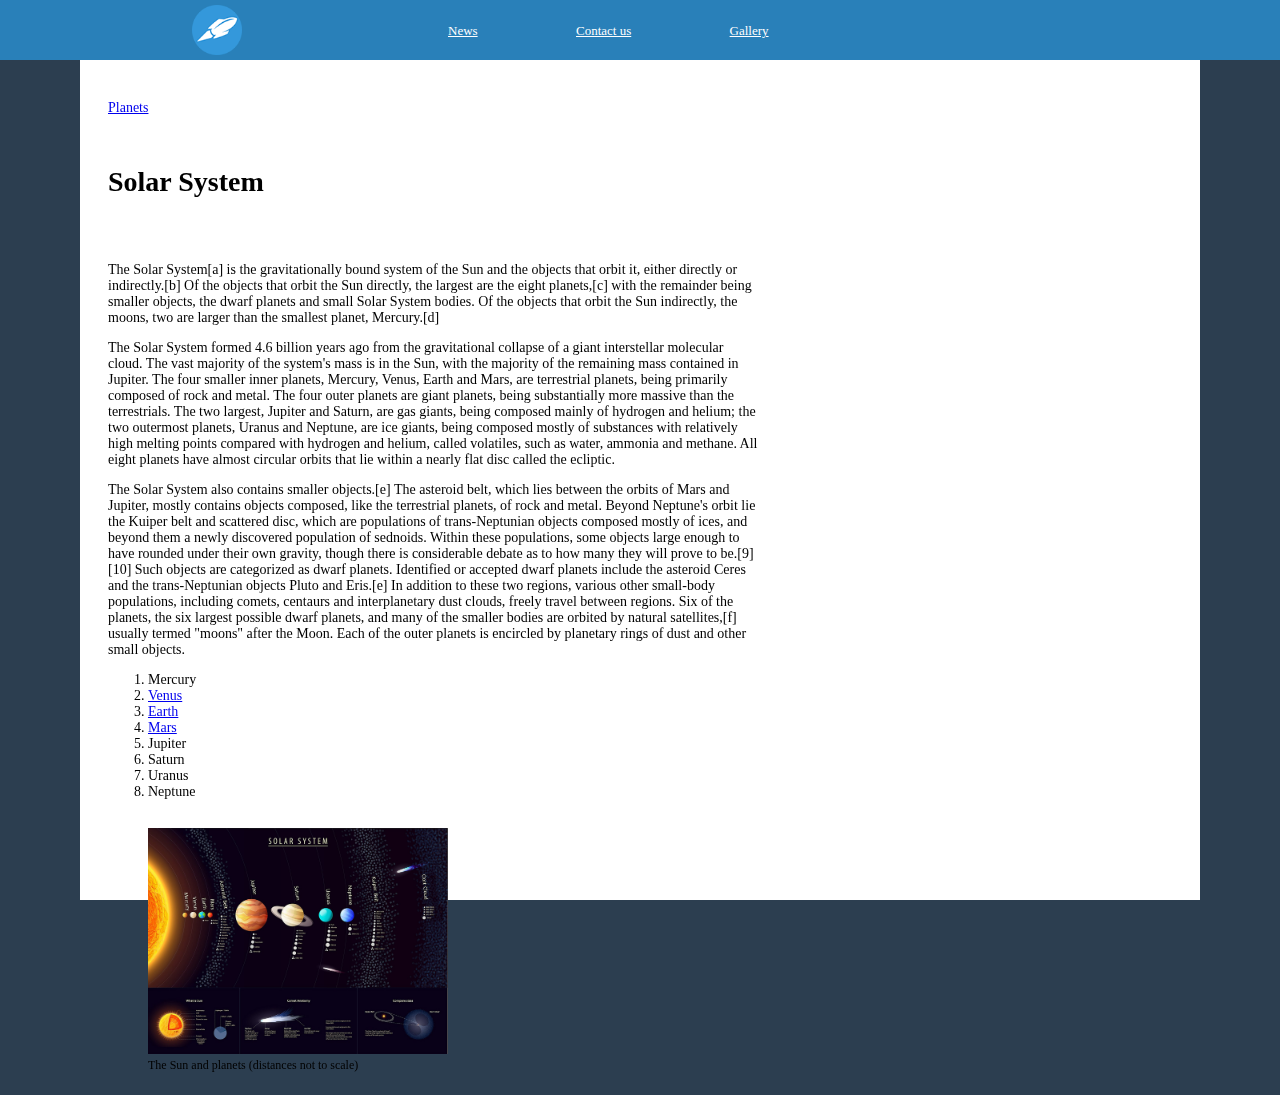
<file: HomeworkLecture6/Index.html>
<!DOCTYPE html>
<html lang="en">
    <head>
        <title>Solar System</title>
        <meta charset="UTF-8">
        <link href="Styles/Style.css" rel="stylesheet" type="text/css"/>
        <base target="_blank"/>
    </head>

    <body>
        <nav id="topNavigation">
            <div id="homeNavElement">
                <a href="Index.html">
                    <img src="Assets/Images/Logo.png" alt="logo" width="50"/>
                </a>
            </div>
            <div id="newsLink" class="navLinks">
                <a href="News.html">News</a>
            </div>
            <div id="contactLink" class="navLinks">
                <a href="ContactUs.html">Contact us</a>
            </div>
            <div id="galleryLink" class="navLinks">
                <a href="Gallery.html">Gallery</a>
            </div>
        </nav>

        <div id="mainBackground">
        </div>
        
        <main>

            <nav id="breadcrumbs">
                <div>
                    <a href="Index.html">Planets</a> 
                </div>
            </nav>

            <article>
                <h1>Solar System</h1>

                <div class="articleText">
                    <p>
                        The Solar System[a] is the gravitationally bound system of the Sun and the objects that orbit it, either directly or indirectly.[b] Of the objects that orbit the Sun directly, the largest are the eight planets,[c] with the remainder being smaller objects, the dwarf planets and small Solar System bodies. Of the objects that orbit the Sun indirectly, the moons, two are larger than the smallest planet, Mercury.[d]
                    </p>
                    <p>
                        The Solar System formed 4.6 billion years ago from the gravitational collapse of a giant interstellar molecular cloud. The vast majority of the system's mass is in the Sun, with the majority of the remaining mass contained in Jupiter. The four smaller inner planets, Mercury, Venus, Earth and Mars, are terrestrial planets, being primarily composed of rock and metal. The four outer planets are giant planets, being substantially more massive than the terrestrials. The two largest, Jupiter and Saturn, are gas giants, being composed mainly of hydrogen and helium; the two outermost planets, Uranus and Neptune, are ice giants, being composed mostly of substances with relatively high melting points compared with hydrogen and helium, called volatiles, such as water, ammonia and methane. All eight planets have almost circular orbits that lie within a nearly flat disc called the ecliptic.
                    </p>
                    <p>       
                        The Solar System also contains smaller objects.[e] The asteroid belt, which lies between the orbits of Mars and Jupiter, mostly contains objects composed, like the terrestrial planets, of rock and metal. Beyond Neptune's orbit lie the Kuiper belt and scattered disc, which are populations of trans-Neptunian objects composed mostly of ices, and beyond them a newly discovered population of sednoids. Within these populations, some objects large enough to have rounded under their own gravity, though there is considerable debate as to how many they will prove to be.[9][10] Such objects are categorized as dwarf planets. Identified or accepted dwarf planets include the asteroid Ceres and the trans-Neptunian objects Pluto and Eris.[e] In addition to these two regions, various other small-body populations, including comets, centaurs and interplanetary dust clouds, freely travel between regions. Six of the planets, the six largest possible dwarf planets, and many of the smaller bodies are orbited by natural satellites,[f] usually termed "moons" after the Moon. Each of the outer planets is encircled by planetary rings of dust and other small objects.
                    </p>
                    <ol>
                        <li>
                            Mercury
                        </li>
                        <li>
                            <a href="Subpages/Venus.html">Venus</a>
                        </li>
                        <li>
                            <a href="Subpages/Earth.html">Earth</a>
                        </li>
                        <li>
                            <a href="Subpages/Mars.html">Mars</a>
                        </li>
                        <li>
                            Jupiter
                        </li>
                        <li>
                            Saturn
                        </li>
                        <li>
                            Uranus
                        </li>
                        <li>
                            Neptune
                        </li>
                    </ol>
                </div>

                <figure id="articleIllustration">
                    <img 
                        src="Assets/Images/sol.jpg" 
                        title="click on the planets in the image to navigate to the relevant page" 
                        usemap="#planets" 
                        alt="The Solar System with all the planets arranged in a line with their moons and asteroid belts. Including a cross-section of the Sun with additional details, comet anatomy, and a size comparison between the Kuiper belt and the Orrt Cloud"/>
                    <map name="planets">
                        <area shape="circle" coords="45,87,4" alt="Venus" href="Subpages/Venus.html"/>
                        <area shape="circle" coords="54,87,3" alt="Earth" href="Subpages/Earth.html"/>
                        <area shape="circle" coords="63,87,2" alt="Mars" href="Subpages/Mars.html"/>
                        </map>
                    <figcaption>
                        The Sun and planets (distances not to scale)
                    </figcaption>
                </figure>
            </article>
        </main>
    </body>
</html>
</file>
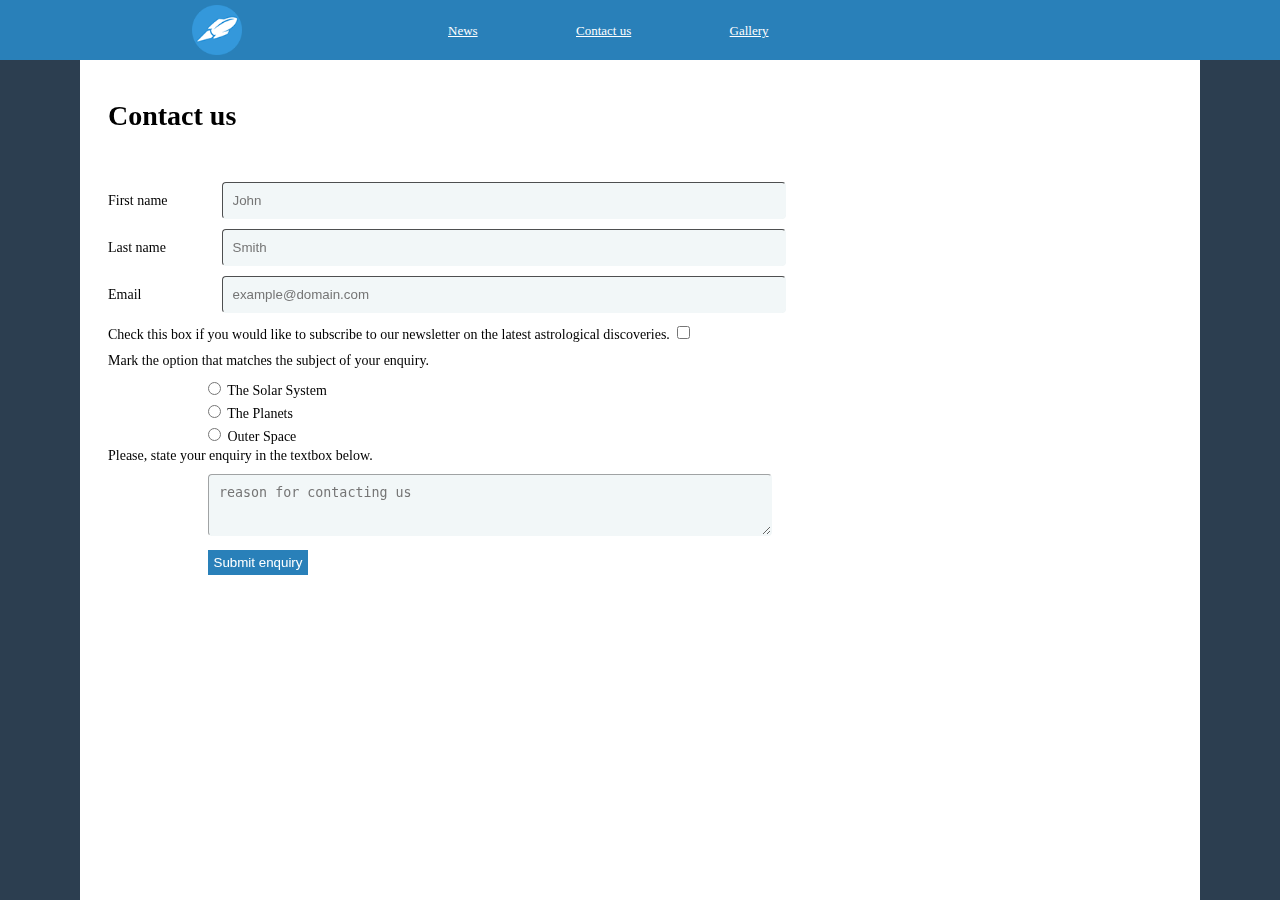
<file: HomeworkLecture6/ContactUs.html>
<!DOCTYPE html>
<html lang="en">
    <head>
        <title>Solar System</title>
        <meta charset="UTF-8"/>
        <link href="Styles/Style.css" rel="stylesheet" type="text/css"/>
        <base target="_blank"/>
    </head>
    <body>
        <nav id="topNavigation">
            <div id="homeNavElement">
                <a href="Index.html">
                    <img src="Assets/Images/Logo.png" alt="logo" width="50"/>
                </a>
            </div>
            <div id="newsLink" class="navLinks">
                <a href="News.html">News</a>
            </div>
            <div id="contactLink" class="navLinks">
                <a href="ContactUs.html">Contact us</a>
            </div>
            <div id="galleryLink" class="navLinks">
                <a href="Gallery.html">Gallery</a>
            </div>
        </nav>

        <div id="mainBackground">
        </div>

        <main>

            <nav id="breadcrumbs">
                <div>
                </div>
            </nav>

            <h1>Contact us</h1>

            <div>
                <form action="Index.html" method="GET">
                    <div>
                        <label class="textLabel" for="firstName">First name</label>
                        <input type="text" id="firstName" name="firstName" required placeholder="John"/>
                    </div>
                    <div>
                        <label class="textLabel" for="lastName">Last name</label>
                        <input type="text" id="lastName" name="lastName" required placeholder="Smith"/>
                    </div>
                    <div>
                        <label class="textLabel" for="email">Email</label>
                        <input type="email" id="email" name="email" required placeholder="example@domain.com"/>
                    </div>
                    <div>
                        <label for="newsletter">Check this box if you would like to subscribe to our newsletter on the latest astrological discoveries.</label>
                        <input type="checkbox" id="newsletter" name="newsletter"/>
                    </div>
                    <div>
                        <div>
                            Mark the option that matches the subject of your enquiry.
                        </div>
                        <div class="optionSet">
                        <input type="radio" id="solarSystem" name="subject" value="solarSystem"/>
                        <label for="solarSystem">The Solar System</label>
                        </div>
                        <div class="optionSet">   
                        <input type="radio" id="planets" name="subject" value="planets"/>
                        <label for="planets">The Planets</label>
                        </div>
                        <div class="optionSet">
                        <input type="radio" id="outerSpace" name="subject" value="outerSpace"/>
                        <label for="outerSpace">Outer Space</label>
                    </div>
                    <div>
                        <div>
                            <label for="description">Please, state your enquiry in the textbox below.</label>
                        </div>
                        <textarea id="description" name="description" required placeholder="reason for contacting us"></textarea>
                    </div>
                    <div>
                        <input type="submit" value="Submit enquiry">
                    </div>
                    <br/>
                </form>
            </div>
        </main>
    </body>
</html>
</file>
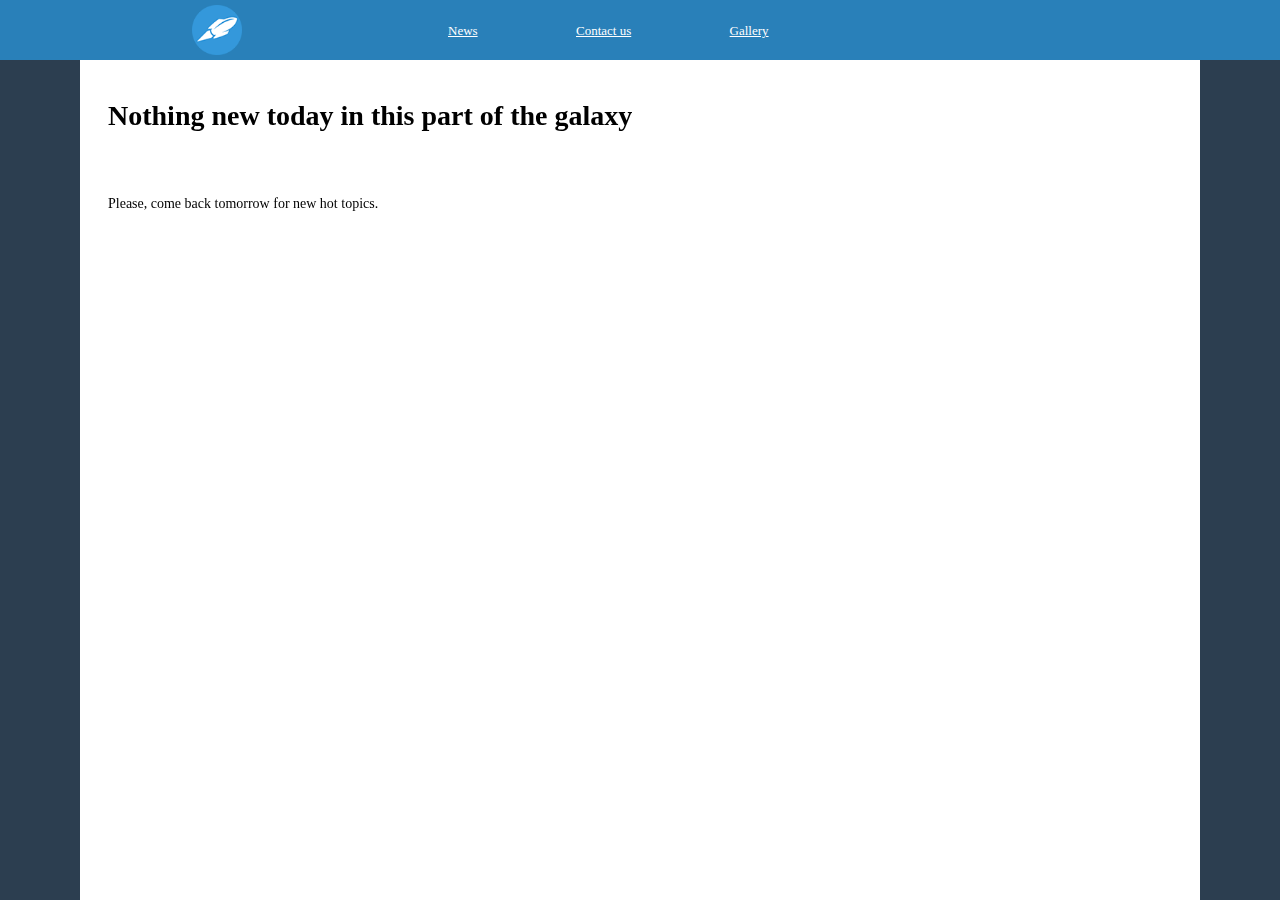
<file: HomeworkLecture6/News.html>
<!DOCTYPE html>
<html lang="en">
    <head>
        <title>News</title>
        <meta charset="UTF-8">
        <link href="Styles/Style.css" rel="stylesheet" type="text/css"/>
        <base target="_blank"/>
    </head>

    <body>
        <nav id="topNavigation">
            <div id="homeNavElement">
                <a href="Index.html">
                    <img src="Assets/Images/Logo.png" alt="logo" width="50"/>
                </a>
            </div>
            <div id="newsLink" class="navLinks">
                <a href="News.html">News</a>
            </div>
            <div id="contactLink" class="navLinks">
                <a href="ContactUs.html">Contact us</a>
            </div>
            <div id="galleryLink" class="navLinks">
                <a href="Gallery.html">Gallery</a>
            </div>
        </nav>

        <div id="mainBackground">
        </div>
        
        <main>
            <nav id="breadcrumbs">
                <div>
                </div>
            </nav>
        
            <article>
                <h1>Nothing new today in this part of the galaxy</h1>

                <div class="articleText">
                    <p>
                        Please, come back tomorrow for new hot topics.
                    </p>
                </div>
            </article>
        </main>
    </body>
</html>
</file>
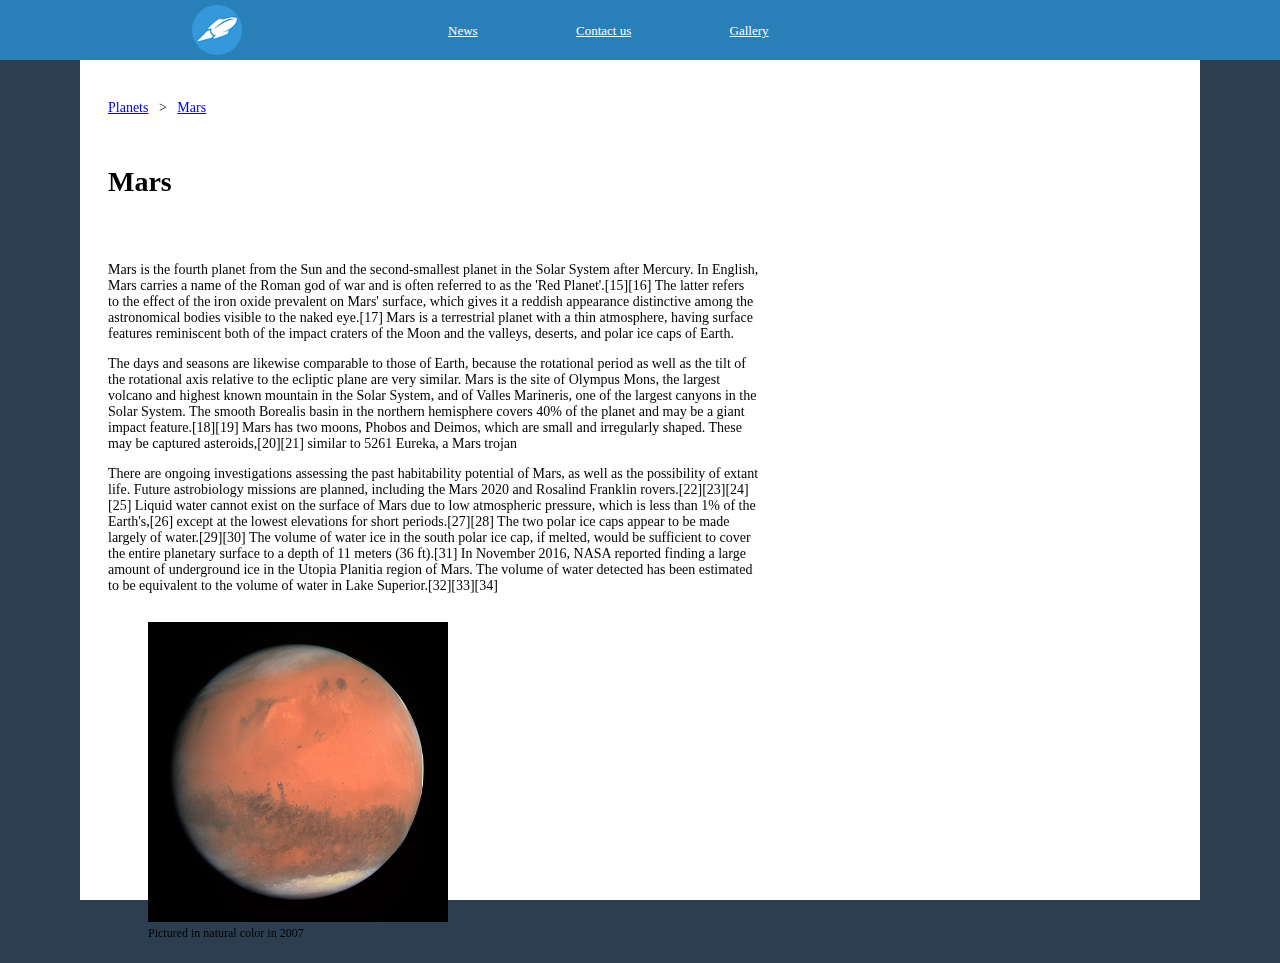
<file: HomeworkLecture6/Subpages/Mars.html>
<!DOCTYPE html>
<html lang="en">
    <head>
        <title>Mars</title>
        <meta charset="UTF-8"/>
        <meta name="description" content="Scientific summary for the planet Mars"/>
        <meta name="keywords" content="Mars,planet,red planet,astronomical bodies,solar system"/>
        <base href="../" target="_blank"/>
        <link href="Styles/Style.css" rel="stylesheet" type="text/css"/>
    </head>
    
    <body>
        <nav id="topNavigation">
            <div id="homeNavElement">
                <a href="Index.html">
                    <img src="Assets/Images/Logo.png" alt="logo" width="50"/>
                </a>
            </div>
            <div id="newsLink" class="navLinks">
                <a href="News.html">News</a>
            </div>
            <div id="contactLink" class="navLinks">
                <a href="ContactUs.html">Contact us</a>
            </div>
            <div id="galleryLink" class="navLinks">
                <a href="Gallery.html">Gallery</a>
            </div>
        </nav>
    
        <div id="mainBackground">
        </div> 
              
        <main>
            <nav id="breadcrumbs">
                <div>
                    <a href="Index.html">Planets</a>
                    <span> &nbsp; > &nbsp; </span>
                    <a href="Subpages/Mars.html">Mars</a>
                </div>
            </nav>
        
            <article>

                <h1>Mars</h1>

                <div class="articleText">
                    <p>
                        Mars is the fourth planet from the Sun and the second-smallest planet in the Solar System after Mercury. In English, Mars carries a name of the Roman god of war and is often referred to as the 'Red Planet'.[15][16] The latter refers to the effect of the iron oxide prevalent on Mars' surface, which gives it a reddish appearance distinctive among the astronomical bodies visible to the naked eye.[17] Mars is a terrestrial planet with a thin atmosphere, having surface features reminiscent both of the impact craters of the Moon and the valleys, deserts, and polar ice caps of Earth.
                    </p>
                    <p>
                        The days and seasons are likewise comparable to those of Earth, because the rotational period as well as the tilt of the rotational axis relative to the ecliptic plane are very similar. Mars is the site of Olympus Mons, the largest volcano and highest known mountain in the Solar System, and of Valles Marineris, one of the largest canyons in the Solar System. The smooth Borealis basin in the northern hemisphere covers 40% of the planet and may be a giant impact feature.[18][19] Mars has two moons, Phobos and Deimos, which are small and irregularly shaped. These may be captured asteroids,[20][21] similar to 5261 Eureka, a Mars trojan
                    </p>
                    <p>       
                        There are ongoing investigations assessing the past habitability potential of Mars, as well as the possibility of extant life. Future astrobiology missions are planned, including the Mars 2020 and Rosalind Franklin rovers.[22][23][24][25] Liquid water cannot exist on the surface of Mars due to low atmospheric pressure, which is less than 1% of the Earth's,[26] except at the lowest elevations for short periods.[27][28] The two polar ice caps appear to be made largely of water.[29][30] The volume of water ice in the south polar ice cap, if melted, would be sufficient to cover the entire planetary surface to a depth of 11 meters (36 ft).[31] In November 2016, NASA reported finding a large amount of underground ice in the Utopia Planitia region of Mars. The volume of water detected has been estimated to be equivalent to the volume of water in Lake Superior.[32][33][34]
                    </p>
                </div>

                <figure id="articleIllustration">
                    <img src="Assets/Images/mars.jpg" alt="The planet Mars as seen from space"/>
                    <figcaption>
                        Pictured in natural color in 2007
                    </figcaption>
                </figure>
            </article>
        </main>
    </body>
</html>
</file>
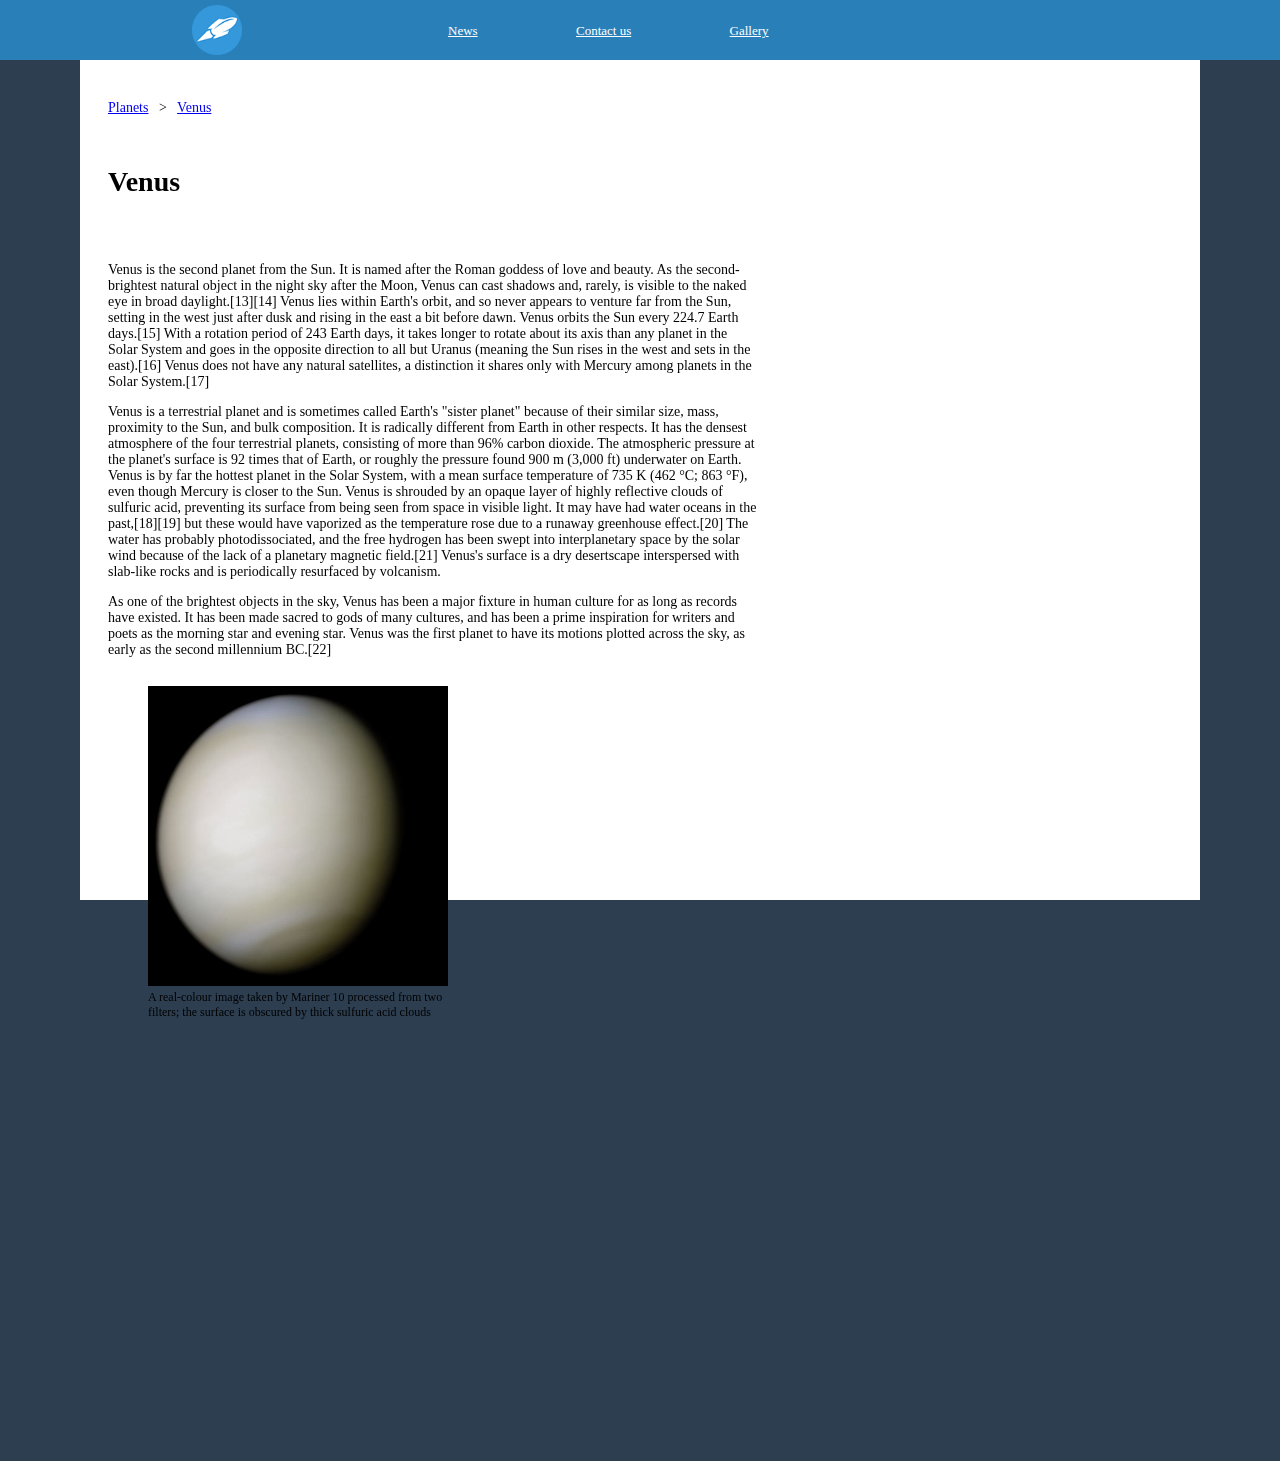
<file: HomeworkLecture6/Subpages/Venus.html>
<!DOCTYPE html>
<html lang="en">
    <head>
        <title>Venus</title>
        <meta charset="UTF-8"/>
        <base href="../" target="_blank"/>
        <link href="Styles/Style.css" rel="stylesheet" type="text/css"/>
    </head>

    <body>
        <nav id="topNavigation">
            <div id="homeNavElement">
                <a href="Index.html">
                    <img src="Assets/Images/Logo.png" alt="logo" width="50"/>
                </a>
            </div>
            <div id="newsLink" class="navLinks">
                <a href="News.html">News</a>
            </div>
            <div id="contactLink" class="navLinks">
                <a href="ContactUs.html">Contact us</a>
            </div>
            <div id="galleryLink" class="navLinks">
                <a href="Gallery.html">Gallery</a>
            </div>
        </nav>
    
        <div id="mainBackground">
        </div>   
                   
        <main>
            <nav id="breadcrumbs">
                <div>
                    <a href="Index.html">Planets</a>
                    <span> &nbsp; > &nbsp; </span>
                    <a href="Subpages/Venus.html">Venus</a>
                </div>
            </nav>
            
            <article>
                <h1>Venus</h1>
    
                <div class="articleText">
                    <p>
                        Venus is the second planet from the Sun. It is named after the Roman goddess of love and beauty. As the second-brightest natural object in the night sky after the Moon, Venus can cast shadows and, rarely, is visible to the naked eye in broad daylight.[13][14] Venus lies within Earth's orbit, and so never appears to venture far from the Sun, setting in the west just after dusk and rising in the east a bit before dawn. Venus orbits the Sun every 224.7 Earth days.[15] With a rotation period of 243 Earth days, it takes longer to rotate about its axis than any planet in the Solar System and goes in the opposite direction to all but Uranus (meaning the Sun rises in the west and sets in the east).[16] Venus does not have any natural satellites, a distinction it shares only with Mercury among planets in the Solar System.[17]
                    </p>
                    <p>
                        Venus is a terrestrial planet and is sometimes called Earth's "sister planet" because of their similar size, mass, proximity to the Sun, and bulk composition. It is radically different from Earth in other respects. It has the densest atmosphere of the four terrestrial planets, consisting of more than 96% carbon dioxide. The atmospheric pressure at the planet's surface is 92 times that of Earth, or roughly the pressure found 900 m (3,000 ft) underwater on Earth. Venus is by far the hottest planet in the Solar System, with a mean surface temperature of 735 K (462 °C; 863 °F), even though Mercury is closer to the Sun. Venus is shrouded by an opaque layer of highly reflective clouds of sulfuric acid, preventing its surface from being seen from space in visible light. It may have had water oceans in the past,[18][19] but these would have vaporized as the temperature rose due to a runaway greenhouse effect.[20] The water has probably photodissociated, and the free hydrogen has been swept into interplanetary space by the solar wind because of the lack of a planetary magnetic field.[21] Venus's surface is a dry desertscape interspersed with slab-like rocks and is periodically resurfaced by volcanism.
                    </p>
                    <p>       
                        As one of the brightest objects in the sky, Venus has been a major fixture in human culture for as long as records have existed. It has been made sacred to gods of many cultures, and has been a prime inspiration for writers and poets as the morning star and evening star. Venus was the first planet to have its motions plotted across the sky, as early as the second millennium BC.[22]
                    </p>
                </div>

                <figure id="articleIllustration">
                    <img src="Assets/Images/venus.jpg" alt="The planet Venus as seen from space"/>
                    <figcaption>
                        A real-colour image taken by Mariner 10 processed from two filters; the surface is obscured by thick sulfuric acid clouds
                    </figcaption>
                </figure>

                <div class="media">
                    <iframe width="560" height="315" src="https://www.youtube.com/embed/BvXa1n9fjow" frameborder="0" allow="accelerometer; autoplay; encrypted-media; gyroscope; picture-in-picture" allowfullscreen></iframe>
                </div>
            </article>
        </main>
    </body>
</html>
</file>
<file: HomeworkLecture6/Styles/Style.css>
body{
    font-family:"Verdana";
    background-color:#2c3e50;
}
#topNavigation{
    width:100%;
    height:60px;
    background-color:#2980b9;
    position:fixed;
    z-index:1;
    top:0;
    left:0;
    font-size:13px;
}
#topNavigation div{
    display:inline-block;
    position:absolute;
}
#homeNavElement{
    top:5px;
    left:15%;
}
.navLinks{
    top:23px;
}
.navLinks a:link,.navLinks a:visited{
    color:#ffffff;
}
#newsLink{
    left:35%;
}
#contactLink{
    left:45%;
}
#galleryLink{
    left:57%;
}
#mainBackground{
    background-color:#ffffff;
    left:80px;
    top:0;
    right:80px;
    height:100%;
    position:fixed;
    z-index:-1;
}
main{
    font-size:14px;
    margin-left:100px;
    margin-right:80px;
}
#breadcrumbs{
    margin-top:100px;
}
h1{
    margin-top:50px;
    margin-bottom:50px;
}
.articleText{
    width:60%;
    margin-right:40px;
    display:inline-block;
}
#articleIllustration{
    display:inline-block;
    vertical-align:top;
}
#articleIllustration img{
    width:300px;
    margin-right:35px;
}
figcaption{
    font-size:12px;
    width:300px;
}
.images{
    padding-right:40px;
}
.images img{
    padding:30px;
    width:300px;
    vertical-align: middle;
}
.media{
    margin-top:100px;
    margin-right:70px;
    text-align:right;
}
.textLabel{
    display:inline-block;
    width:100px;
    margin-right:10px;
}
form div{
    margin-bottom:10px;
}
input[type="text"],input[type="email"]{
    width:50%;
}
input[type="text"],input[type="email"],textarea{
    border-width:1px;
    border-radius:4px;
    border-color:#f2f7f8;
    border-top-color:#a0a3a4;
    border-left-color:#a0a3a4;
    padding:10px;
    background-color:#f2f7f8;
    outline:none;
}
input[type="text"]:focus,input[type="email"]:focus,textarea:focus{
    background-color:#ffffff;
    border-width:1px;
    border-radius:4px;
    border-color:#f2f7f8;
    border-top-color:#a0a3a4;
    border-left-color:#a0a3a4;
}
.optionSet{
    margin-bottom:3px;
}
input[type="radio"]{
    margin-left:100px;
}
textarea{
    margin-left:100px;
    width:50%;
    height:40px;
}
input[type="submit"]{
    background-color:#2980b9;
    border:0;
    width:100px;
    padding:5px;
    color:#ffffff;
    margin-left:100px;
}
</file>
